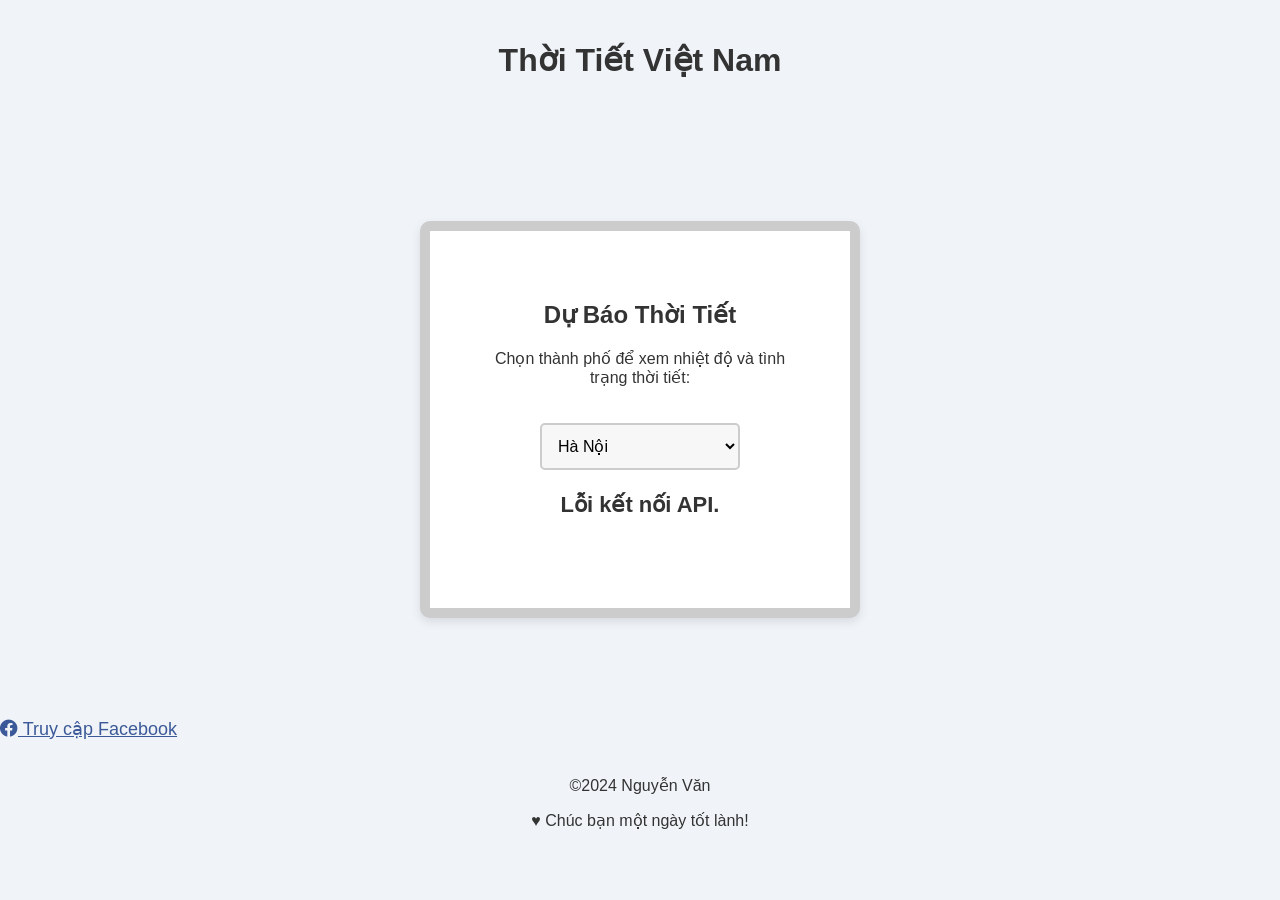
<file: a.html>
<!DOCTYPE html>
<html lang="vi">
<head>
    <meta charset="UTF-8">
    <meta name="viewport" content="width=device-width, initial-scale=1.0">
    <meta http-equiv="X-UA-Compatible" content="IE=edge">
    <link rel="stylesheet" href="https://cdnjs.cloudflare.com/ajax/libs/font-awesome/6.0.0-beta3/css/all.min.css">
    <style>
        body {
            font-family: Arial, sans-serif;
            background-color: #f0f4f8;
            color: #333;
            margin: 0;
            padding: 0;
        }

        header {
            text-align: center;
            padding: 20px 0;
        }

        .box {
            border: 10px solid #ccc;
            padding: 50px;
            margin: 100px auto;
            width: 320px;
            text-align: center;
            border-radius: 10px;
            background-color: #ffffff;
            box-shadow: 0 4px 10px rgba(0, 0, 0, 0.1);
        }

        select {
            padding: 12px;
            font-size: 16px;
            width: 200px;
            margin-top: 20px;
            border-radius: 5px;
            border: 2px solid #ccc;
            background-color: #f7f7f7;
        }

        .weather-icon {
            font-size: 40px;
            margin-top: 10px;
        }

        .icon-facebook {
            font-size: 18px;
            color: #3b5998;
            margin-top: 20px;
        }

        footer {
            text-align: center;
            padding: 20px 0;
        }

        .temperature {
            font-size: 22px;
            font-weight: bold;
            color: #333;
        }

        .rainChance {
            font-size: 18px;
            color: #777;
        }
    </style>
    <title>Dự Báo Thời Tiết</title>
</head>
<body>
    <header>
        <h1>Thời Tiết Việt Nam</h1>
    </header>

    <main>
        <div class="box">
            <h2>Dự Báo Thời Tiết</h2>
            <p>Chọn thành phố để xem nhiệt độ và tình trạng thời tiết:</p>

            <select id="citySelect">
                <option value="Hà Nội">Hà Nội</option>
                <option value="Hồ Chí Minh">Hồ Chí Minh</option>
                <option value="Đà Nẵng">Đà Nẵng</option>
                <option value="Cần Thơ">Cần Thơ</option>
                <option value="Nha Trang">Nha Trang</option>
                <!-- Thêm các thành phố khác nếu cần -->
            </select>

            <p id="locationName"></p>
            <p id="temperature" class="temperature">Chọn thành phố để xem nhiệt độ.</p>
            <p id="rainChance" class="rainChance"></p>
            <p id="humidity"></p>
            <p id="windSpeed"></p>
            <p id="weatherIcon" class="weather-icon"></p>
        </div>

        <a href="https://www.facebook.com/profile.php?id=100073017864297" target="_blank" class="icon-facebook">
            <i class="fab fa-facebook"></i> Truy cập Facebook
        </a>
    </main>

    <footer>
        <p>&copy;2024 Nguyễn Văn</p>
        <p>&hearts; Chúc bạn một ngày tốt lành!</p>
    </footer>

    <script>
        const apiKey = '8fd66b221e46464492e45800242211';  // API Key của bạn
        const citySelect = document.getElementById('citySelect');
        const temperatureDisplay = document.getElementById('temperature');
        const rainChanceDisplay = document.getElementById('rainChance');
        const humidityDisplay = document.getElementById('humidity');
        const windSpeedDisplay = document.getElementById('windSpeed');
        const locationNameDisplay = document.getElementById('locationName');
        const weatherIconDisplay = document.getElementById('weatherIcon');

        citySelect.addEventListener('change', updateWeather);

        // Hàm lấy dữ liệu thời tiết từ API
        function updateWeather() {
            const cityName = citySelect.value;
            fetch(`https://api.weatherapi.com/v1/current.json?key=${apiKey}&q=${cityName}&lang=vi`)
                .then(response => response.json())
                .then(data => {
                    // Lấy thông tin cần thiết
                    const temperature = data.current.temp_c;
                    const weatherCondition = data.current.condition.text;
                    const weatherIcon = data.current.condition.icon;
                    const humidity = data.current.humidity;
                    const windSpeed = data.current.wind_kph;

                    // Hiển thị thông tin thời tiết
                    temperatureDisplay.textContent = `Nhiệt độ tại ${cityName}: ${temperature}°C`;
                    rainChanceDisplay.textContent = `Tình trạng thời tiết: ${weatherCondition}`;
                    humidityDisplay.textContent = `Độ ẩm: ${humidity}%`;
                    windSpeedDisplay.textContent = `Tốc độ gió: ${windSpeed} km/h`;
                    locationNameDisplay.textContent = `Thành phố: ${cityName}`;
                    weatherIconDisplay.innerHTML = `<img src="https:${weatherIcon}" alt="weather icon" />`;
                })
                .catch(error => {
                    console.error('Có lỗi khi lấy dữ liệu:', error);
                    temperatureDisplay.textContent = 'Lỗi kết nối API.';
                });
        }

        // Thêm sự kiện mặc định khi tải trang (hiển thị thời tiết cho thành phố mặc định)
        window.onload = function() {
            citySelect.dispatchEvent(new Event('change'));
        };
    </script>
</body>
</html>
</file>
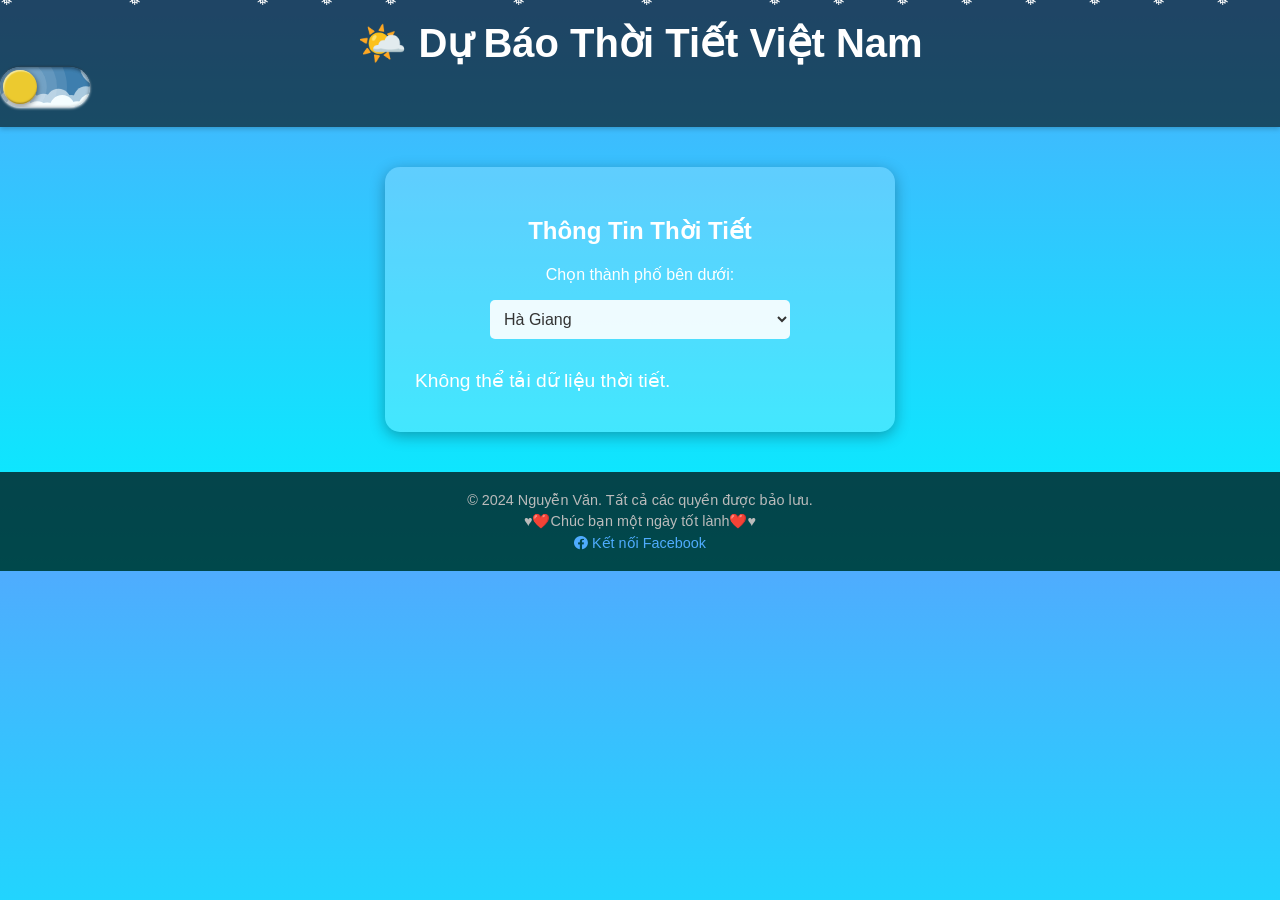
<file: Code.html>
<!DOCTYPE html>
<html lang="vi">
<head>
    <meta charset="UTF-8">
    <meta name="viewport" content="width=device-width, initial-scale=1.0">
    <meta http-equiv="X-UA-Compatible" content="IE=edge">
    <link rel="stylesheet" href="https://cdnjs.cloudflare.com/ajax/libs/font-awesome/6.0.0-beta3/css/all.min.css">
    <title>🌤️ Dự Báo Thời Tiết</title>
    <style>
        /* From Uiverse.io by zanina-yassine */
        .card {
            width: 350px;
            height: 235px;
            position: relative;
            padding: 25px;
            background: radial-gradient(178.94% 106.41% at 26.42% 106.41%, #FFF7B1 0%, rgba(255, 255, 255, 0) 71.88%) /* warning: gradient uses a rotation that is not supported by CSS and may not behave as expected */, #FFFFFF;
            box-shadow: 0px 155px 62px rgba(0, 0, 0, 0.01), 0px 87px 52px rgba(0, 0, 0, 0.05), 0px 39px 39px rgba(0, 0, 0, 0.09), 0px 10px 21px rgba(0, 0, 0, 0.1), 0px 0px 0px rgba(0, 0, 0, 0.1);
            border-radius: 23px;
            transition: all 0.8s cubic-bezier(0.15, 0.83, 0.66, 1);
            cursor: pointer;
        }

        .card:hover {
            transform: scale(1.05);
        }

        .container {
            width: 250px;
            height: 250px;
            position: absolute;
            right: -35px;
            top: -50px;
            display: flex;
            align-items: center;
            justify-content: center;
            transform: scale(0.7);
        }

        .cloud {
            width: 250px;
        }

        .front {
            padding-top: 45px;
            margin-left: 25px;
            display: inline;
            position: absolute;
            z-index: 11;
            animation: clouds 8s infinite;
            animation-timing-function: ease-in-out;
        }

        .back {
            margin-top: -30px;
            margin-left: 150px;
            z-index: 12;
            animation: clouds 12s infinite;
            animation-timing-function: ease-in-out;
        }

        .right-front {
            width: 45px;
            height: 45px;
            border-radius: 50% 50% 50% 0%;
            background-color: #4c9beb;
            display: inline-block;
            margin-left: -25px;
            z-index: 5;
        }

        .left-front {
            width: 65px;
            height: 65px;
            border-radius: 50% 50% 0% 50%;
            background-color: #4c9beb;
            display: inline-block;
            z-index: 5;
        }

        .right-back {
            width: 50px;
            height: 50px;
            border-radius: 50% 50% 50% 0%;
            background-color: #4c9beb;
            display: inline-block;
            margin-left: -20px;
            z-index: 5;
        }

        .left-back {
            width: 30px;
            height: 30px;
            border-radius: 50% 50% 0% 50%;
            background-color: #4c9beb;
            display: inline-block;
            z-index: 5;
        }

        .sun {
            width: 120px;
            height: 120px;
            background: -webkit-linear-gradient(to right, #fcbb04, #fffc00);
            background: linear-gradient(to right, #fcbb04, #fffc00);
            border-radius: 60px;
            display: inline;
            position: absolute;
        }

        .sunshine {
            animation: sunshines 2s infinite;
        }

        @keyframes sunshines {
            0% {
                transform: scale(1);
                opacity: 0.6;
            }

            100% {
                transform: scale(1.4);
                opacity: 0;
            }
        }

        @keyframes clouds {
            0% {
                transform: translateX(15px);
            }

            50% {
                transform: translateX(0px);
            }

            100% {
                transform: translateX(15px);
            }
        }

        .card-header {
            display: flex;
            flex-direction: column;
            gap: 10px;
        }

        .card-header span:first-child {
            word-break: break-all;
            font-weight: 800;
            font-size: 15px;
            line-height: 135%;
            color: rgba(87, 77, 51, 0.66);
        }

        .card-header span:last-child {
            font-weight: 700;
            font-size: 15px;
            line-height: 135%;
            color: rgba(87, 77, 51, 0.33);
        }

        .temp {
            position: absolute;
            left: 25px;
            bottom: 12px;
            font-weight: 700;
            font-size: 64px;
            line-height: 77px;
            color: rgba(87, 77, 51, 1);
        }

        .temp-scale {
            width: 80px;
            height: 36px;
            position: absolute;
            right: 25px;
            bottom: 25px;
            display: flex;
            align-items: center;
            justify-content: center;
            background: rgba(0, 0, 0, 0.06);
            border-radius: 9px;
        }

        .temp-scale span {
            font-weight: 700;
            font-size: 13px;
            line-height: 134.49%;
            color: rgba(87, 77, 51, 0.66);
        }

        /* From Uiverse.io by Galahhad */
        .theme-switch {
            --toggle-size: 20px;
            --container-width: 4.5em;
            --container-height: 2em;
            --container-radius: 5em;
            --container-light-bg: #3D7EAE;
            --container-night-bg: #1D1F2C;
            --circle-container-diameter: 2.7em;
            --sun-moon-diameter: 1.7em;
            --sun-bg: #ECCA2F;
            --moon-bg: #C4C9D1;
            --spot-color: #959DB1;
            --circle-container-offset: calc((var(--circle-container-diameter) - var(--container-height)) / 2 * -1);
            --stars-color: #fff;
            --clouds-color: #F3FDFF;
            --back-clouds-color: #AACADF;
            --transition: .5s cubic-bezier(0, -0.02, 0.4, 1.25);
            --circle-transition: .3s cubic-bezier(0, -0.02, 0.35, 1.17);
        }

        .theme-switch, .theme-switch *, .theme-switch *::before, .theme-switch *::after {
            box-sizing: border-box;
            margin: 0;
            padding: 0;
            font-size: var(--toggle-size);
        }

        .theme-switch__container {
            width: var(--container-width);
            height: var(--container-height);
            background-color: var(--container-light-bg);
            border-radius: var(--container-radius);
            overflow: hidden;
            cursor: pointer;
            box-shadow: 0em -0.062em 0.062em rgba(0, 0, 0, 0.25), 0em 0.062em 0.125em rgba(255, 255, 255, 0.94);
            transition: var(--transition);
            position: relative;
        }

        .theme-switch__container::before {
            content: "";
            position: absolute;
            z-index: 1;
            inset: 0;
            box-shadow: 0em 0.05em 0.187em rgba(0, 0, 0, 0.25) inset, 0em 0.05em 0.187em rgba(0, 0, 0, 0.25) inset;
            border-radius: var(--container-radius)
        }

        .theme-switch__checkbox {
            display: none;
        }

        .theme-switch__circle-container {
            width: var(--circle-container-diameter);
            height: var(--circle-container-diameter);
            background-color: rgba(255, 255, 255, 0.1);
            position: absolute;
            left: var(--circle-container-offset);
            top: var(--circle-container-offset);
            border-radius: var(--container-radius);
            box-shadow: inset 0 0 0 2.7em rgba(255, 255, 255, 0.1), inset 0 0 0 2.7em rgba(255, 255, 255, 0.1), 0 0 0 0.5em rgba(255, 255, 255, 0.1), 0 0 0 1em rgba(255, 255, 255, 0.1);
            display: flex;
            transition: var(--circle-transition);
            pointer-events: none;
        }

        .theme-switch__sun-moon-container {
            pointer-events: auto;
            position: relative;
            z-index: 2;
            width: var(--sun-moon-diameter);
            height: var(--sun-moon-diameter);
            margin: auto;
            border-radius: var(--container-radius);
            background-color: var(--sun-bg);
            box-shadow: 0.062em 0.062em 0.062em 0em rgba(254, 255, 239, 0.61) inset, 0em -0.062em 0.062em 0em #a1872a inset;
            filter: drop-shadow(0.062em 0.125em 0.125em rgba(0, 0, 0, 0.25)) drop-shadow(0em 0.062em 0.125em rgba(0, 0, 0, 0.25));
            overflow: hidden;
            transition: var(--transition);
        }

        .theme-switch__moon {
            transform: translateX(100%);
            width: 100%;
            height: 100%;
            background-color: var(--moon-bg);
            border-radius: inherit;
            box-shadow: 0.062em 0.062em 0.062em 0em rgba(254, 255, 239, 0.61) inset, 0em -0.062em 0.062em 0em #969696 inset;
            transition: var(--transition);
            position: relative;
        }

        .theme-switch__spot {
            position: absolute;
            top: 0.75em;
            left: 0.312em;
            width: 0.75em;
            height: 0.75em;
            border-radius: var(--container-radius);
            background-color: var(--spot-color);
            box-shadow: 0em 0.0312em 0.062em rgba(0, 0, 0, 0.25) inset;
        }

        .theme-switch__spot:nth-of-type(2) {
            width: 0.375em;
            height: 0.375em;
            top: 0.937em;
            left: 1.375em;
        }

        .theme-switch__spot:nth-last-of-type(3) {
            width: 0.25em;
            height: 0.25em;
            top: 0.312em;
            left: 0.812em;
        }

        .theme-switch__clouds {
            width: 1.25em;
            height: 1.25em;
            background-color: var(--clouds-color);
            border-radius: var(--container-radius);
            position: absolute;
            bottom: -0.625em;
            left: 0.312em;
            box-shadow: 0.937em 0.312em var(--clouds-color), -0.312em -0.312em var(--back-clouds-color), 1.437em 0.375em var(--clouds-color), 0.5em -0.125em var(--back-clouds-color), 2.187em 0 var(--clouds-color), 1.25em -0.062em var(--back-clouds-color), 2.937em 0.312em var(--clouds-color), 2em -0.312em var(--back-clouds-color), 3.625em -0.062em var(--clouds-color), 2.625em 0em var(--back-clouds-color), 4.5em -0.312em var(--clouds-color), 3.375em -0.437em var(--back-clouds-color), 4.625em -1.75em 0 0.437em var(--clouds-color), 4em -0.625em var(--back-clouds-color), 4.125em -2.125em 0 0.437em var(--back-clouds-color);
            transition: 0.5s cubic-bezier(0, -0.02, 0.4, 1.25);
        }

        .theme-switch__stars-container {
            position: absolute;
            color: var(--stars-color);
            top: -100%;
            left: 0.312em;
            width: 2.75em;
            height: auto;
            transition: var(--transition);
        }

        /* actions */
        .theme-switch__checkbox:checked + .theme-switch__container {
            background-color: var(--container-night-bg);
        }

        .theme-switch__checkbox:checked + .theme-switch__container .theme-switch__circle-container {
            left: calc(100% - var(--circle-container-offset) - var(--circle-container-diameter));
        }

        .theme-switch__circle-container:hover {
            left: calc(var(--circle-container-offset) + 0.187em);
        }

        .theme-switch__checkbox:checked + .theme-switch__container .theme-switch__circle-container:hover {
            left: calc(100% - var(--circle-container-offset) - var(--circle-container-diameter) - 0.187em)
        }

        .theme-switch__checkbox:checked + .theme-switch__container .theme-switch__moon {
            transform: translate(0);
        }

        .theme-switch__checkbox:checked + .theme-switch__container .theme-switch__clouds {
            bottom: -4.062em;
        }

        .theme-switch__checkbox:checked + .theme-switch__container .theme-switch__stars-container {
            top: 50%;
            transform: translateY(-50%);
        }

        body {
            font-family: 'Arial', sans-serif;
            margin: 0;
            padding: 0;
            background: linear-gradient(to bottom, #4facfe, #00f2fe);
            color: #fff;
            overflow-x: hidden;
        }

        header {
            text-align: center;
            padding: 20px 0;
            background-color: rgba(0, 0, 0, 0.6);
            box-shadow: 0 2px 5px rgba(0, 0, 0, 0.2);
        }

        header h1 {
            margin: 0;
            font-size: 2.5rem;
        }

        .main-container {
            padding: 20px;
            text-align: center;
        }

        .box {
            border: none;
            border-radius: 15px;
            padding: 30px;
            margin: 20px auto;
            width: 80%;
            max-width: 450px;
            background: rgba(255, 255, 255, 0.2);
            box-shadow: 0 4px 15px rgba(0, 0, 0, 0.3);
            transition: all 0.3s ease;
        }

        .box:hover {
            transform: scale(1.05);
        }

        select {
            padding: 10px;
            font-size: 16px;
            border-radius: 5px;
            border: none;
            background-color: rgba(255, 255, 255, 0.9);
            color: #333;
            margin-bottom: 20px;
            width: 100%;
            max-width: 300px;
            transition: all 0.3s ease;
        }

        select:focus {
            border: 2px solid #4facfe;
        }

        .weather-icon img {
            width: 100px;
            height: auto;
            transition: all 0.3s ease;
        }

        .info {
            margin: 10px 0;
            font-size: 1.2rem;
            text-align: left;
        }

        .info span {
            display: inline-block;
            margin-right: 5px;
            font-size: 1.5rem;
        }

        footer {
            text-align: center;
            padding: 15px;
            background-color: rgba(0, 0, 0, 0.7);
        }

        footer p {
            margin: 5px;
            font-size: 0.9rem;
            color: #bbb;
        }

        footer a {
            text-decoration: none;
            color: #4facfe;
        }

        footer a:hover {
            color: #00f2fe;
        }

        /* Responsive Styles */
        @media screen and (max-width: 600px) {
            header h1 {
                font-size: 2rem;
            }

            .box {
                width: 90%;
                padding: 20px;
            }

            .info {
                font-size: 1rem;
            }
        }

        /* Snow animation */
        .snowflake {
            position: absolute;
            top: -10px;
            z-index: 9999;
            user-select: none;
            pointer-events: none;
            color: white;
            font-size: 1em;
            will-change: transform;
        }

        @keyframes snowflakes-fall {
            0% {
                transform: translateY(0);
            }
            100% {
                transform: translateY(100vh);
            }
        }

        @keyframes snowflakes-shake {
            0%, 100% {
                transform: translateX(0);
            }
            50% {
                transform: translateX(80px);
            }
        }

        .snowflake {
            animation: snowflakes-fall 10s linear infinite, snowflakes-shake 3s ease-in-out infinite;
        }

        .snowflake:nth-of-type(0) {
            left: 1%;
            animation-delay: 0s, 0s;
        }

        .snowflake:nth-of-type(1) {
            left: 10%;
            animation-delay: 1s, 1s;
        }

        .snowflake:nth-of-type(2) {
            left: 20%;
            animation-delay: 6s, .5s;
        }

        .snowflake:nth-of-type(3) {
            left: 30%;
            animation-delay: 4s, 2s;
        }

        .snowflake:nth-of-type(4) {
            left: 40%;
            animation-delay: 2s, 2s;
        }

        .snowflake:nth-of-type(5) {
            left: 50%;
            animation-delay: 8s, 3s;
        }

        .snowflake:nth-of-type(6) {
            left: 60%;
            animation-delay: 6s, 2s;
        }

        .snowflake:nth-of-type(7) {
            left: 70%;
            animation-delay: 2.5s, 1s;
        }

        .snowflake:nth-of-type(8) {
            left: 80%;
            animation-delay: 1s, 0s;
        }

        .snowflake:nth-of-type(9) {
            left: 90%;
            animation-delay: 3s, 1.5s;
        }

        .snowflake:nth-of-type(10) {
            left: 25%;
            animation-delay: 2s, 0s;
        }

        .snowflake:nth-of-type(11) {
            left: 65%;
            animation-delay: 4s, 2.5s;
        }

        .snowflake:nth-of-type(12) {
            left: 75%;
            animation-delay: 1s, 1s;
        }

        .snowflake:nth-of-type(13) {
            left: 85%;
            animation-delay: 3s, 0s;
        }

        .snowflake:nth-of-type(14) {
            left: 95%;
            animation-delay: 5s, 1s;
        }
    </style>
</head>
<body>
    <header>
        <h1>🌤️ Dự Báo Thời Tiết Việt Nam</h1>
        <label class="theme-switch">
            <input type="checkbox" class="theme-switch__checkbox">
            <div class="theme-switch__container">
                <div class="theme-switch__clouds"></div>
                <div class="theme-switch__stars-container">
                    <svg xmlns="http://www.w3.org/2000/svg" viewBox="0 0 144 55" fill="none">
                        <path fill-rule="evenodd" clip-rule="evenodd" d="M135.831 3.00688C135.055 3.85027 134.111 4.29946 133 4.35447C134.111 4.40947 135.055 4.85867 135.831 5.71123C136.607 6.55462 136.996 7.56303 136.996 8.72727C136.996 7.95722 137.172 7.25134 137.525 6.59129C137.886 5.93124 138.372 5.39954 138.98 5.00535C139.598 4.60199 140.268 4.39114 141 4.35447C139.88 4.2903 138.936 3.85027 138.16 3.00688C137.384 2.16348 136.996 1.16425 136.996 0C136.996 1.16425 136.607 2.16348 135.831 3.00688ZM31 23.3545C32.1114 23.2995 33.0551 22.8503 33.8313 22.0069C34.6075 21.1635 34.9956 20.1642 34.9956 19C34.9956 20.1642 35.3837 21.1635 36.1599 22.0069C36.9361 22.8503 37.8798 23.2903 39 23.3545C38.2679 23.3911 37.5976 23.602 36.9802 24.0053C36.3716 24.3995 35.8864 24.9312 35.5248 25.5913C35.172 26.2513 34.9956 26.9572 34.9956 27.7273C34.9956 26.563 34.6075 25.5546 33.8313 24.7112C33.0551 23.8587 32.1114 23.4095 31 23.3545ZM0 36.3545C1.11136 36.2995 2.05513 35.8503 2.83131 35.0069C3.6075 34.1635 3.99559 33.1642 3.99559 32C3.99559 33.1642 4.38368 34.1635 5.15987 35.0069C5.93605 35.8503 6.87982 36.2903 8 36.3545C7.26792 36.3911 6.59757 36.602 5.98015 37.0053C5.37155 37.3995 4.88644 37.9312 4.52481 38.5913C4.172 39.2513 3.99559 39.9572 3.99559 40.7273C3.99559 39.563 3.6075 38.5546 2.83131 37.7112C2.05513 36.8587 1.11136 36.4095 0 36.3545ZM56.8313 24.0069C56.0551 24.8503 55.1114 25.2995 54 25.3545C55.1114 25.4095 56.0551 25.8587 56.8313 26.7112C57.6075 27.5546 57.9956 28.563 57.9956 29.7273C57.9956 28.9572 58.172 28.2513 58.5248 27.5913C58.8864 26.9312 59.3716 26.3995 59.9802 26.0053C60.5976 25.602 61.2679 25.3911 62 25.3545C60.8798 25.2903 59.9361 24.8503 59.1599 24.0069C58.3837 23.1635 57.9956 22.1642 57.9956 21C57.9956 22.1642 57.6075 23.1635 56.8313 24.0069ZM81 25.3545C82.1114 25.2995 83.0551 24.8503 83.8313 24.0069C84.6075 23.1635 84.9956 22.1642 84.9956 21C84.9956 22.1642 85.3837 23.1635 86.1599 24.0069C86.9361 24.8503 87.8798 25.2903 89 25.3545C88.2679 25.3911 87.5976 25.602 86.9802 26.0053C86.3716 26.3995 85.8864 26.9312 85.5248 27.5913C85.172 28.2513 84.9956 28.9572 84.9956 29.7273C84.9956 28.563 84.6075 27.5546 83.8313 26.7112C83.0551 25.8587 82.1114 25.4095 81 25.3545ZM136 36.3545C137.111 36.2995 138.055 35.8503 138.831 35.0069C139.607 34.1635 139.996 33.1642 139.996 32C139.996 33.1642 140.384 34.1635 141.16 35.0069C141.936 35.8503 142.88 36.2903 144 36.3545C143.268 36.3911 142.598 36.602 141.98 37.0053C141.372 37.3995 140.886 37.9312 140.525 38.5913C140.172 39.2513 139.996 39.9572 139.996 40.7273C139.996 39.563 139.607 38.5546 138.831 37.7112C138.055 36.8587 137.111 36.4095 136 36.3545ZM101.831 49.0069C101.055 49.8503 100.111 50.2995 99 50.3545C100.111 50.4095 101.055 50.8587 101.831 51.7112C102.607 52.5546 102.996 53.563 102.996 54.7273C102.996 53.9572 103.172 53.2513 103.525 52.5913C103.886 51.9312 104.372 51.3995 104.98 51.0053C105.598 50.602 106.268 50.3911 107 50.3545C105.88 50.2903 104.936 49.8503 104.16 49.0069C103.384 48.1635 102.996 47.1642 102.996 46C102.996 47.1642 102.607 48.1635 101.831 49.0069Z" fill="currentColor"></path>
                    </svg>
                </div>
                <div class="theme-switch__circle-container">
                    <div class="theme-switch__sun-moon-container">
                        <div class="theme-switch__moon">
                            <div class="theme-switch__spot"></div>
                            <div class="theme-switch__spot"></div>
                            <div class="theme-switch__spot"></div>
                        </div>
                    </div>
                </div>
            </div>
        </label>
    </header>

    <main class="main-container">
        <div class="box">
            <h2>Thông Tin Thời Tiết</h2>
            <p>Chọn thành phố bên dưới:</p>
            <select id="citySelect">
                <option value="Hà Giang">Hà Giang</option>
                <option value="Cao Bằng">Cao Bằng</option>
                <option value="Lào Cai">Lào Cai</option>
                <option value="Sơn La">Sơn La</option>
                <option value="Lai Châu">Lai Châu</option>
                <option value="Bắc Kạn">Bắc Kạn</option>
                <option value="Lạng Sơn">Lạng Sơn</option>
                <option value="Tuyên Quang">Tuyên Quang</option>
                <option value="Yên Bái">Yên Bái</option>
                <option value="Thái Nguyên">Thái Nguyên</option>
                <option value="Điện Biên">Điện Biên</option>
                <option value="Phú Thọ">Phú Thọ</option>
                <option value="Vĩnh Phúc">Vĩnh Phúc</option>
                <option value="Bắc Giang">Bắc Giang</option>
                <option value="Bắc Ninh">Bắc Ninh</option>
                <option value="Hà Nội">Hà Nội</option>
                <option value="Quảng Ninh">Quảng Ninh</option>
                <option value="Hải Dương">Hải Dương</option>
                <option value="Hải Phòng">Hải Phòng</option>
                <option value="Hòa Bình">Hòa Bình</option>
                <option value="Thái Bình">Thái Bình</option>
                <option value="Hà Nam">Hà Nam</option>
                <option value="Nam Định">Nam Định</option>
                <option value="Ninh Bình">Ninh Bình</option>
                <option value="Thanh Hóa">Thanh Hóa</option>
                <option value="Nghệ An">Nghệ An</option>
                <option value="Hà Tĩnh">Hà Tĩnh</option>
                <option value="Quảng Bình">Quảng Bình</option>
                <option value="Quảng Trị">Quảng Trị</option>
                <option value="Thừa Thiên-Huế">Thừa Thiên-Huế</option>
                <option value="Đà Nẵng">Đà Nẵng</option>
                <option value="Quảng Nam">Quảng Nam</option>
                <option value="Quảng Ngãi">Quảng Ngãi</option>
                <option value="Bình Định">Bình Định</option>
                <option value="Phú Yên">Phú Yên</option>
                <option value="Khánh Hòa">Khánh Hòa</option>
                <option value="Ninh Thuận">Ninh Thuận</option>
                <option value="Bình Thuận">Bình Thuận</option>
                <option value="Kon Tum">Kon Tum</option>
                <option value="Gia Lai">Gia Lai</option>
                <option value="Đắk Lắk">Đắk Lắk</option>
                <option value="Đắk Nông">Đắk Nông</option>
                <option value="Lâm Đồng">Lâm Đồng</option>
                <option value="Bình Phước">Bình Phước</option>
                <option value="Tây Ninh">Tây Ninh</option>
                <option value="Bà Rịa-Vũng Tàu">Bà Rịa-Vũng Tàu</option>
                <option value="TP.HCM">TP.HCM</option>
                <option value="Long An">Long An</option>
                <option value="Tiền Giang">Tiền Giang</option>
                <option value="Bến Tre">Bến Tre</option>
                <option value="Trà Vinh">Trà Vinh</option>
                <option value="Vĩnh Long">Vĩnh Long</option>
                <option value="Đồng Tháp">Đồng Tháp</option>
                <option value="An Giang">An Giang</option>
                <option value="Kiên Giang">Kiên Giang</option>
                <option value="Cần Thơ">Cần Thơ</option>
                <option value="Hậu Giang">Hậu Giang</option>
                <option value="Sóc Trăng">Sóc Trăng</option>
                <option value="Bạc Liêu">Bạc Liêu</option>
                <option value="Cà Mau">Cà Mau</option>
            </select>
            
            <div id="weatherData">
                <p id="locationName" class="info"></p>
                <p id="temperature" class="info"></p>
                <div id="weatherIcon" class="weather-icon"></div>
                <p id="rainChance" class="info"></p>
                <p id="humidity" class="info"></p>
                <p id="windSpeed" class="info"></p>
            </div>
        </div>
    </main>

    <footer>
        <p>&copy; 2024 Nguyễn Văn. Tất cả các quyền được bảo lưu.</p>
        <p>&hearts;❤️Chúc bạn một ngày tốt lành❤️&hearts;</p>
        <p>
            <a href="https://www.facebook.com/profile.php?id=100073017864297" target="_blank">
                <i class="fab fa-facebook"></i> Kết nối Facebook
            </a>
        </p>
    </footer>

    <script>
        const apiKey = '8fd66b221e46464492e45800242211';  // API Key của bạn
        const citySelect = document.getElementById('citySelect');
        const temperatureDisplay = document.getElementById('temperature');
        const rainChanceDisplay = document.getElementById('rainChance');
        const humidityDisplay = document.getElementById('humidity');
        const windSpeedDisplay = document.getElementById('windSpeed');
        const locationNameDisplay = document.getElementById('locationName');
        const weatherIconDisplay = document.getElementById('weatherIcon');

        citySelect.addEventListener('change', updateWeather);

        function updateWeather() {
            const cityName = citySelect.value;
            temperatureDisplay.textContent = 'Đang tải...';
            rainChanceDisplay.textContent = '';
            humidityDisplay.textContent = '';
            windSpeedDisplay.textContent = '';
            weatherIconDisplay.innerHTML = '';
            
            fetch(`https://api.weatherapi.com/v1/current.json?key=${apiKey}&q=${cityName}&lang=vi`)
                .then(response => response.json())
                .then(data => {
                    if (data.error) {
                        throw new Error('Không thể lấy dữ liệu cho thành phố này.');
                    }
                    const temperature = data.current.temp_c;
                    const weatherCondition = data.current.condition.text;
                    const weatherIcon = data.current.condition.icon;
                    const humidity = data.current.humidity;
                    const windSpeed = data.current.wind_kph;

                    locationNameDisplay.textContent = `📍 Thành phố: ${cityName}`;
                    temperatureDisplay.textContent = `🌡️ Nhiệt độ: ${temperature}°C`;
                    rainChanceDisplay.textContent = `☁️ Thời tiết: ${weatherCondition}`;
                    humidityDisplay.textContent = `💧 Độ ẩm: ${humidity}%`;
                    windSpeedDisplay.textContent = `💨 Gió: ${windSpeed} km/h`;
                    weatherIconDisplay.innerHTML = `<img src="https:${weatherIcon}" alt="weather icon">`;
                })
                .catch(error => {
                    console.error('Lỗi lấy dữ liệu:', error);
                    temperatureDisplay.textContent = 'Không thể tải dữ liệu thời tiết.';
                    rainChanceDisplay.textContent = '';
                    humidityDisplay.textContent = '';
                    windSpeedDisplay.textContent = '';
                    weatherIconDisplay.innerHTML = '';
                });
        }

        window.onload = () => citySelect.dispatchEvent(new Event('change'));

        // Snow animation
        const snowflakes = document.createElement('div');
        snowflakes.classList.add('snowflakes');
        snowflakes.setAttribute('aria-hidden', 'true');
        for (let i = 0; i < 15; i++) {
            const snowflake = document.createElement('div');
            snowflake.classList.add('snowflake');
            snowflake.textContent = '❅';
            snowflakes.appendChild(snowflake);
        }
        document.body.appendChild(snowflakes);
    </script>
</body>
</html>
</file>
